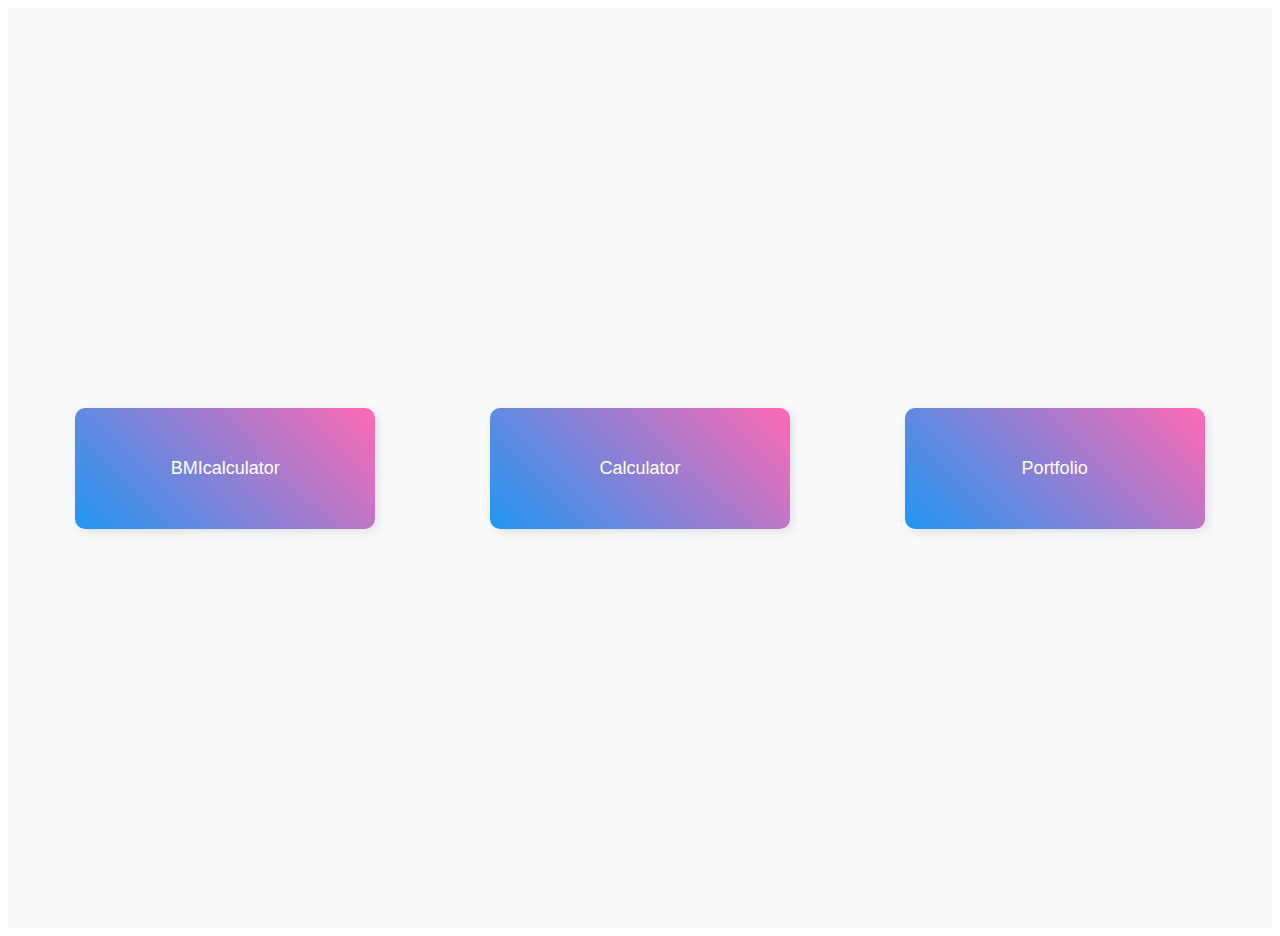
<file: index.html>
<!DOCTYPE html>
<html lang="en">
<head>
    <meta charset="UTF-8">
    <meta name="viewport" content="width=device-width, initial-scale=1.0">
    <title>COGNORISE_3PROJECTS</title>
    
    <link rel="stylesheet" href="Cognorise_3projects.css">
</head>
<body>
   
    <nav>
        <a href="https://9686477769.github.io/BMIcalculator_Cognorise/" id="link 1">BMIcalculator</a>
        <a href="https://9686477769.github.io/Calculator_Cognorise/" id="link 2">Calculator</a>
        <a href=" https://9686477769.github.io/portfolio/"id="link 3">Portfolio</a>
    </nav>
    <script src="Cognorise_3projects.js"></script>
</body>
</html>
</file>
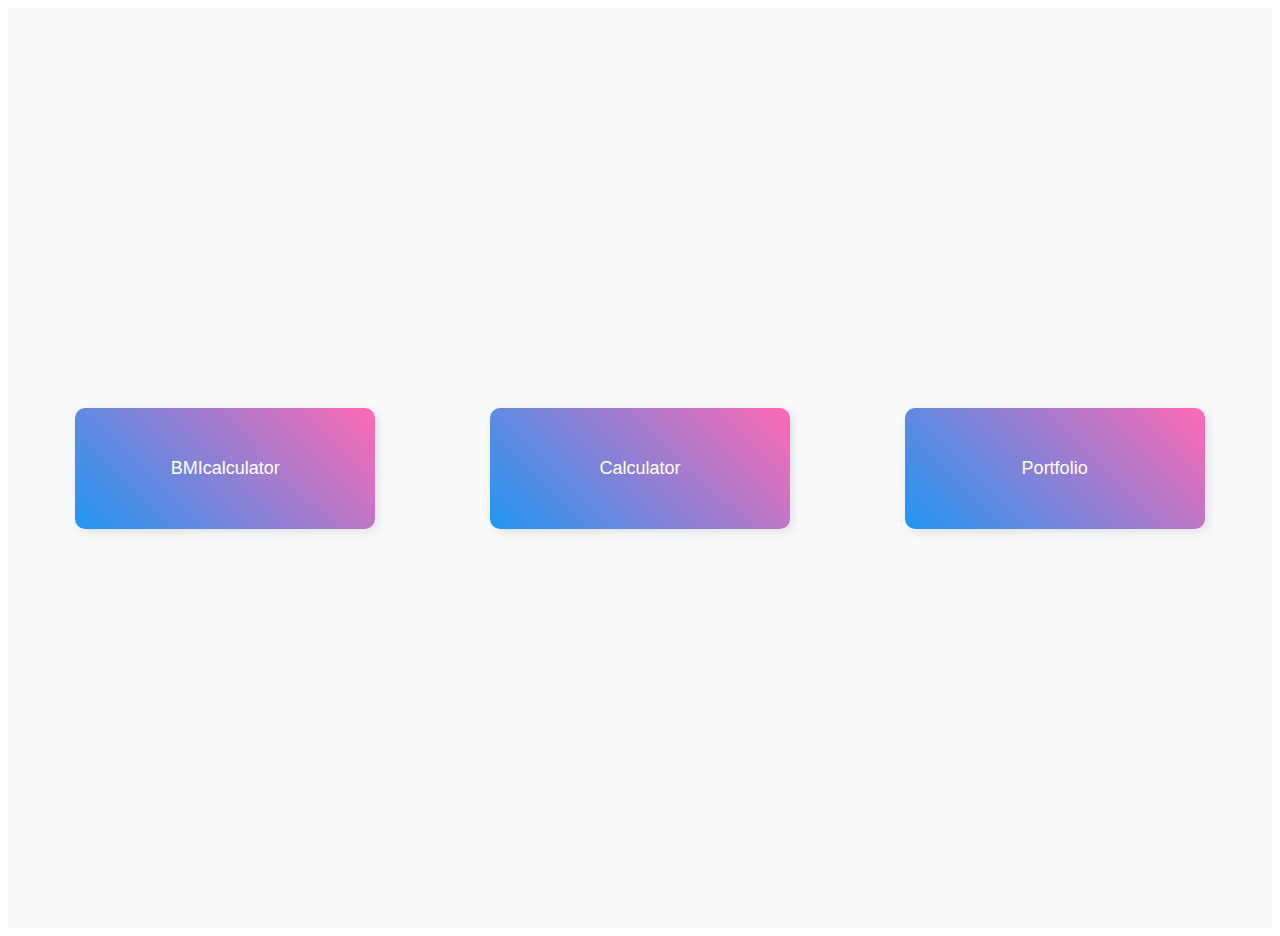
<file: Cognorise_3projects.html>
<!DOCTYPE html>
<html lang="en">
<head>
    <meta charset="UTF-8">
    <meta name="viewport" content="width=device-width, initial-scale=1.0">
    <title>COGNORISE_3PROJECTS</title>
    
    <link rel="stylesheet" href="Cognorise_3projects.css">
</head>
<body>
   
    <nav>
        <a href="https://9686477769.github.io/BMIcalculator_Cognorise/" id="link 1">BMIcalculator</a>
        <a href="https://9686477769.github.io/Calculator_Cognorise/" id="link 2">Calculator</a>
        <a href=" https://9686477769.github.io/portfolio/"id="link 3">Portfolio</a>
    </nav>
    <script src="Cognorise_3projects.js"></script>
</body>
</html>
</file>
<file: Cognorise_3projects.css>
nav {
    background-color: #f8f9fa;
    padding: 10px;
    display: flex;
    /* text-align: center; */
    align-items: center; 
    justify-content: center;
    height: 100vh;  
}

a {
    text-decoration: none;
    color: #007bff;
    font-size: 18px;
    margin: 0 15px;

    display: block;               /* Make the link behave like a block element */
    width: 200px;                 /* Width of the box */
    padding: 50px;                /* Padding inside the box */
    text-align: center;           /* Center the text */
    text-decoration: none;        /* Remove underline */
    color: white;                 /* Text color */
    border-radius: 10px;          /* Rounded corners */
    margin: 10px auto;            /* Margin around the box */
    box-shadow: 3px 3px 10px rgba(0, 0, 0, 0.1); /* Shadow for 3D effect */
    font-family: Arial, sans-serif; /* Font style */
    transition: background-color 0.3s, transform 0.3s, box-shadow 0.3s; /* Transition for smooth effects */
    background-image: linear-gradient(45deg, #2196F3, hotpink); 
}


/* Individual link styles */
/* #link1 {
   
    background-image: linear-gradient(45deg, #2196F3, hotpink); 
} */



  /* #link2 {
    background-color: #4CAF50; 
} 

#link3 {
    background-color: #f44336; 
}  */

a:hover {
    color: #0056b3;
    text-decoration: underline;
    transform: scale(1.25);  /* Slightly increase size on hover */
    box-shadow: 5px 5px 15px black; /* Darker shadow on hover */
    /*background-position: right center;    /* Animate the gradient position on hover */
    background-image: linear-gradient(45deg,aqua ,#2196F3); 
}
</file>
